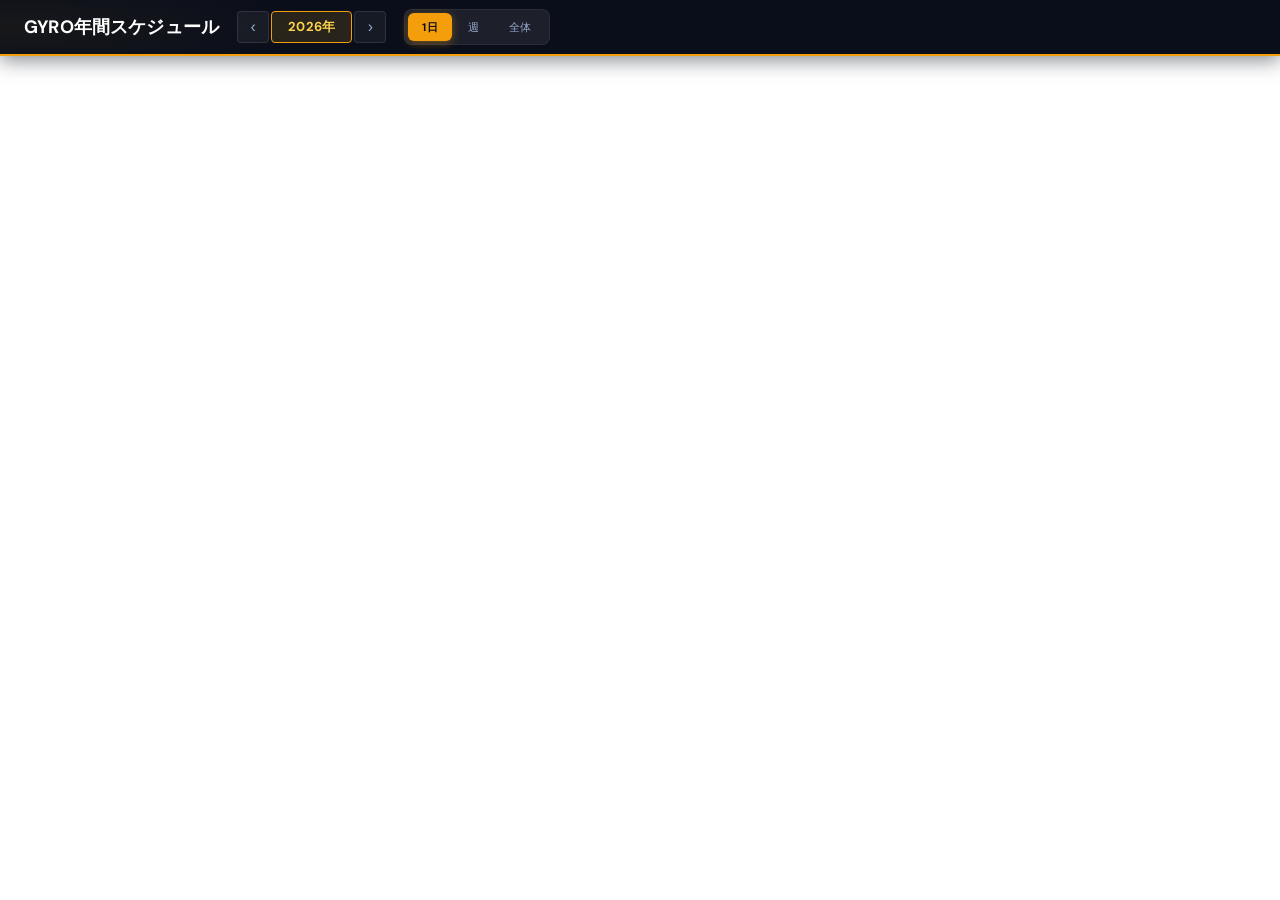
<file: index.html>
<!DOCTYPE html>
<html lang="ja">
<head>
    <meta charset="UTF-8">
    <meta name="viewport" content="width=device-width, initial-scale=1.0">
    <meta name="description" content="GYRO年間スケジュール管理 - Microsoft Outlookカレンダー連携">
    <meta name="theme-color" content="#0f1629">
    <title>GYRO 年間スケジュール</title>
    <!-- Preconnect to Google Fonts for faster font loading -->
    <link rel="preconnect" href="https://fonts.googleapis.com">
    <link rel="preconnect" href="https://fonts.gstatic.com" crossorigin>
    <link rel="stylesheet" href="css/style.css?v=20260622a">
</head>
<body>
    <!-- Skip Link for keyboard users -->
    <a href="#main-content" class="skip-link">メインコンテンツへ</a>

    <header id="app-header" role="banner">
        <div class="header-left">
            <h1>GYRO年間スケジュール</h1>
            <nav id="year-nav" aria-label="年ナビゲーション">
                <button id="prev-year-btn" class="year-btn" title="前年" aria-label="前年へ移動">&lsaquo;</button>
                <button id="today-btn" class="today-btn" title="今年へ移動" aria-label="今年へ移動">2026年</button>
                <button id="next-year-btn" class="year-btn" title="翌年" aria-label="翌年へ移動">&rsaquo;</button>
            </nav>
            <div id="timeline-mode-bar" class="timeline-mode-bar" style="display:none;" role="radiogroup" aria-label="タイムライン表示間隔">
                <button class="tl-mode-btn active" data-mode="day" role="radio" aria-checked="true">1日</button>
                <button class="tl-mode-btn" data-mode="week" role="radio" aria-checked="false">週</button>
                <button class="tl-mode-btn" data-mode="fit" role="radio" aria-checked="false">全体</button>
            </div>
            <!-- 追加ボタン削除済み -->
        </div>
        <div class="header-right">
            <button id="publish-btn" class="btn-secondary" style="display:none;" title="未サインインユーザー向けにデータを公開">公開</button>
            <button id="settings-btn" class="btn-icon" style="display:none;" title="カテゴリ設定" aria-label="カテゴリを管理">⚙</button>
            <span id="user-name" aria-live="polite"></span>
            <button id="header-sign-in-btn" class="btn-secondary btn-sign-in-sm" style="display:none;">サインイン</button>
            <button id="sign-out-btn" class="btn-secondary" style="display:none;">サインアウト</button>
        </div>
    </header>

    <div id="legend" role="complementary" aria-label="カテゴリ凡例" style="display:none;"></div>

    <div id="status-area" role="status" aria-live="polite">
        <div id="loading-spinner" style="display:none;" role="alert" aria-busy="true">
            <div class="spinner" aria-hidden="true"></div>
            <span>読み込み中...</span>
        </div>
        <div id="error-message" style="display:none;" role="alert"></div>
        <button id="sign-in-btn" class="btn-primary" style="display:none;">
            Microsoft アカウントでサインイン
        </button>
    </div>

    <main id="main-content">
        <div id="timeline-wrapper" role="tabpanel" aria-label="スケジュール表示">
            <div id="timeline-container"></div>
        </div>
    </main>

    <!-- Live region for status announcements -->
    <div id="a11y-status" class="sr-only" aria-live="polite" aria-atomic="true"></div>

    <!-- イベント編集モーダル -->
    <div id="event-modal" class="modal-overlay" role="dialog" aria-modal="true" aria-labelledby="modal-title" aria-hidden="true">
        <div class="modal-content">
            <div class="modal-accent" id="modal-accent-bar"></div>
            <div class="modal-header">
                <h2 id="modal-title">イベント追加</h2>
                <button class="modal-close" id="modal-close-btn" aria-label="モーダルを閉じる">&times;</button>
            </div>
            <div class="modal-body">
                <div id="evt-title-label" style="display:none;margin-bottom:12px;font-size:1.1em;font-weight:700;color:#1e293b;"></div>
                <div class="form-group" data-field="title">
                    <label for="evt-title">イベント名 <span aria-hidden="true">*</span><span class="sr-only">（必須）</span></label>
                    <input type="text" id="evt-title" placeholder="例: 社内勉強会" required aria-required="true" autocomplete="off">
                    <span class="form-error" role="alert" aria-live="polite"></span>
                </div>
                <div class="form-group" data-field="category">
                    <label for="evt-category">カテゴリ <span aria-hidden="true">*</span><span class="sr-only">（必須）</span></label>
                    <div class="cat-preview-row">
                        <select id="evt-category" aria-required="true">
                            <!-- JSで動的生成 -->
                        </select>
                        <span class="cat-preview-dot" id="cat-preview-dot" aria-hidden="true"></span>
                    </div>
                </div>
                <div class="form-group" data-field="start" id="single-date-group">
                    <label for="evt-date-single">日付</label>
                    <input type="date" id="evt-date-single">
                    <span class="form-error" role="alert" aria-live="polite"></span>
                </div>
                <div class="evt-toggle-row">
                    <label id="evt-multi-date-label" class="evt-toggle-label">
                        <span id="evt-multi-date-toggle" class="evt-toggle">
                            <span class="evt-toggle-dot"></span>
                        </span>
                        <span class="evt-toggle-text">複数日にまたがる</span>
                        <input type="checkbox" id="evt-multi-date" class="evt-toggle-check">
                    </label>
                </div>
                <div class="form-row" id="multi-date-group" style="display:none;">
                    <div class="form-group" data-field="start">
                        <label for="evt-start">開始日</label>
                        <input type="date" id="evt-start">
                        <span class="form-error" role="alert" aria-live="polite"></span>
                    </div>
                    <div class="form-group" data-field="end">
                        <label for="evt-end">終了日</label>
                        <input type="date" id="evt-end">
                        <span class="form-error" role="alert" aria-live="polite"></span>
                    </div>
                </div>
                <div class="form-group" data-field="sub-event" id="sub-event-group" style="display:none;">
                    <label for="evt-sub-name">サブイベント名</label>
                    <input type="text" id="evt-sub-name" placeholder="例: 申込、試験、勉強会" autocomplete="off">
                </div>
                <div class="form-group">
                    <label for="evt-notes">メモ</label>
                    <textarea id="evt-notes" rows="3" placeholder="補足情報"></textarea>
                </div>
            </div>
            <div class="modal-footer">
                <div class="modal-footer-left">
                    <button id="modal-delete-btn" class="btn-danger" style="display:none;">削除</button>
                </div>
                <div class="modal-footer-right" id="modal-footer-actions">
                    <button id="modal-cancel-btn" class="btn-cancel">キャンセル</button>
                    <button id="modal-save-next-btn" class="btn-save-next" style="display:none;">保存して続けて追加</button>
                    <button id="modal-save-btn" class="btn-save">保存</button>
                </div>
                <div id="modal-delete-confirm" class="delete-confirm" style="display:none;">
                    <span class="delete-confirm-text">このイベントを削除しますか？</span>
                    <div class="delete-confirm-actions">
                        <button id="modal-delete-no" class="btn-cancel btn-cancel-sm">やめる</button>
                        <button id="modal-delete-yes" class="btn-danger btn-danger-solid">削除する</button>
                    </div>
                </div>
            </div>
        </div>
    </div>

    <!-- 簡易イベントモーダル（朝会など） -->
    <div id="simple-event-modal" class="modal-overlay" role="dialog" aria-modal="true" aria-hidden="true">
        <div class="modal-content simple-modal-content">
            <div class="modal-accent" id="simple-modal-accent"></div>
            <div class="modal-header">
                <h2 id="simple-modal-title">朝会</h2>
                <button class="modal-close" id="simple-modal-close" aria-label="閉じる">&times;</button>
            </div>
            <div class="modal-body">
                <div class="form-group">
                    <label for="simple-evt-date">日付</label>
                    <input type="date" id="simple-evt-date" readonly>
                </div>
                <div class="form-group" data-field="simple-title">
                    <label for="simple-evt-title">タイトル</label>
                    <input type="text" id="simple-evt-title" placeholder="朝会" autocomplete="off">
                    <span class="form-error" role="alert"></span>
                </div>
                <div class="form-group">
                    <label for="simple-evt-sub-name">サブイベント名</label>
                    <input type="text" id="simple-evt-sub-name" placeholder="例: 議題A（任意）" autocomplete="off">
                </div>
                <div class="form-group">
                    <label for="simple-evt-notes">内容</label>
                    <textarea id="simple-evt-notes" rows="5" placeholder="議題・メモなど"></textarea>
                </div>
            </div>
            <div class="modal-footer">
                <div class="modal-footer-left">
                    <button id="simple-modal-delete" class="btn-danger" style="display:none;">削除</button>
                </div>
                <div class="modal-footer-right">
                    <button id="simple-modal-cancel" class="btn-cancel">キャンセル</button>
                    <button id="simple-modal-save" class="btn-save">保存</button>
                </div>
            </div>
        </div>
    </div>

    <!-- カテゴリ管理モーダル -->
    <div id="cat-manager-modal" class="modal-overlay" role="dialog" aria-modal="true" aria-labelledby="cat-manager-title" aria-hidden="true">
        <div class="modal-content cat-manager-content">
            <div class="modal-header">
                <h2 id="cat-manager-title">カテゴリ管理</h2>
                <button class="modal-close" id="cat-manager-close" aria-label="モーダルを閉じる">&times;</button>
            </div>
            <div class="modal-body cat-manager-body">
                <p class="cat-manager-desc">年度ごとにカテゴリを管理できます。変更は全ユーザーに反映されます。</p>

                <!-- 年度ナビ + 複製 -->
                <div class="cat-year-nav">
                    <button id="cat-prev-year" class="cat-year-nav-btn" type="button" aria-label="前の年">
                        <span class="cat-nav-icon cat-nav-prev"></span>
                    </button>
                    <span id="cat-year-label" class="cat-year-nav-label">2026年</span>
                    <button id="cat-next-year" class="cat-year-nav-btn" type="button" aria-label="次の年">
                        <span class="cat-nav-icon cat-nav-next"></span>
                    </button>
                    <button id="cat-duplicate-btn" class="cat-duplicate-btn" type="button">
                        <span class="cat-dup-icon"></span>他の年から複製
                    </button>
                </div>

                <!-- 複製パネル（通常は非表示） -->
                <div id="cat-duplicate-panel" class="cat-duplicate-panel" style="display:none;">
                    <div class="cat-duplicate-inner">
                        <span class="cat-duplicate-label">複製元の年度</span>
                        <select id="cat-duplicate-source" class="cat-duplicate-select"></select>
                    </div>
                    <div class="cat-duplicate-actions">
                        <button id="cat-duplicate-cancel" class="cat-duplicate-close" type="button">キャンセル</button>
                        <button id="cat-duplicate-exec" class="cat-duplicate-exec" type="button">複製する</button>
                    </div>
                </div>

                <!-- 複製履歴（取り消し可・通常は非表示） -->
                <div id="cat-dup-history" class="cat-dup-history" style="display:none;"></div>

                <!-- カテゴリリスト（年度ごと1つ） -->
                <div id="cat-list" class="cat-manager-list"></div>
                <button id="cat-add-btn" class="btn-add-category" type="button">＋ カテゴリを追加</button>
            </div>
            <div class="modal-footer">
                <div class="modal-footer-right">
                    <button id="cat-manager-cancel" class="btn-cancel" type="button">キャンセル</button>
                    <button id="cat-manager-save" class="btn-save" type="button">保存</button>
                </div>
            </div>
        </div>
    </div>

    <!-- カラーピッカーポップオーバー -->
    <div id="color-picker-popover" class="color-picker-popover" aria-hidden="true">
        <!-- JSで動的生成 -->
    </div>

    <!-- イベントプレビューポップオーバー -->
    <div id="event-popover" class="gs-popover" role="tooltip" aria-hidden="true">
        <div class="gs-popover-accent"></div>
        <div class="gs-popover-body">
            <div class="gs-popover-title"></div>
            <div class="gs-popover-sub"></div>
            <div class="gs-popover-meta">
                <span class="gs-popover-badge"></span>
                <span class="gs-popover-dates"></span>
            </div>
            <div class="gs-popover-notes"></div>
        </div>
    </div>

    <script type="text/javascript"
        src="https://alcdn.msauth.net/browser/2.35.0/js/msal-browser.min.js"
        integrity="sha384-PARf28kmic36Ve+O3DnUerRXFtOQ7ZDqRDGpLcbljly5/N39T2OV3kt3QsWOKeAX"
        crossorigin="anonymous"></script>
    <script src="js/utils.js?v=20260402a" defer></script>
    <script src="js/config.js?v=20260402a" defer></script>
    <script src="js/holidays.js?v=20260612a" defer></script>
    <script src="js/auth.js?v=20260402a" defer></script>
    <script src="js/graph.js?v=20260629c" defer></script>
    <script src="js/timeline.js?v=20260612c" defer></script>
    <script src="js/category-manager.js?v=20260629b" defer></script>
    <script src="js/app.js?v=20260629c" defer></script>
</body>
</html>
</file>
<file: css/style.css>
/* ====================================================================
   GYRO Schedule — "Refined Japanese Productivity" Design System
   Typography: DM Sans (display) + Noto Sans JP (body/Japanese)
   Palette: Deep navy + warm amber accent + clean neutrals
   ==================================================================== */

@import url('https://fonts.googleapis.com/css2?family=DM+Sans:ital,opsz,wght@0,9..40,300;0,9..40,500;0,9..40,700&family=Noto+Sans+JP:wght@300;400;500;600;700&display=swap');

/* ====== Design Tokens ====== */
:root {
    --color-navy-950: #0a0e1a;
    --color-navy-900: #0f1629;
    --color-navy-800: #1a2240;
    --color-navy-700: #263057;
    --color-navy-600: #334170;
    --color-navy-500: #475985;
    --color-navy-400: #6b7fad;
    --color-navy-300: #94a5c8;
    --color-navy-200: #bec9df;
    --color-navy-100: #e2e7f0;
    --color-navy-50: #f0f2f7;

    --color-amber-600: #d97706;
    --color-amber-500: #f59e0b;
    --color-amber-400: #fbbf24;
    --color-amber-300: #fcd34d;
    --color-amber-200: #fde68a;
    --color-amber-100: #fef3c7;
    --color-amber-50: #fffbeb;

    --color-surface: #ffffff;
    --color-surface-raised: #f8f9fc;
    --color-surface-sunken: #f0f2f7;
    --color-border: #e2e7f0;
    --color-border-strong: #bec9df;
    --color-text-primary: #0f1629;
    --color-text-secondary: #475985;
    --color-text-tertiary: #6b7fad;
    --color-text-inverse: #ffffff;
    --color-success: #059669;
    --color-danger: #dc2626;
    --color-danger-light: #fef2f2;

    --font-display: 'DM Sans', sans-serif;
    --font-body: 'Noto Sans JP', 'DM Sans', sans-serif;

    --radius-sm: 4px;
    --radius-md: 8px;
    --radius-lg: 12px;
    --radius-xl: 16px;

    --shadow-sm: 0 1px 2px rgba(10,14,26,0.05);
    --shadow-md: 0 4px 12px rgba(10,14,26,0.08);
    --shadow-lg: 0 8px 24px rgba(10,14,26,0.12);
    --shadow-xl: 0 20px 60px rgba(10,14,26,0.18);

    --ease-out: cubic-bezier(0.16,1,0.3,1);
    --ease-spring: cubic-bezier(0.34,1.56,0.64,1);
    --duration-fast: 150ms;
    --duration-normal: 250ms;
    --duration-slow: 400ms;

    /* Event Bar Tokens */
    --bar-radius: 6px;
    --bar-shadow: 0 1px 3px rgba(10,14,26,0.08);
    --bar-shadow-hover: 0 2px 8px rgba(10,14,26,0.12);
    --bar-accent-width: 4px;

    /* Z-Index Scale (UX-002: systematic scale, avoid arbitrary values)
       ──────────────────────────────────────────────────────────
       Layer 0 : Calendar cells       — auto (no z-index)
       Layer 1 : Bar cell stacking    — isolation:isolate
       Layer 5 : Resize handles       — (inside bar-cell scope)
       Layer 6 : Sticky left base     — --z-tl-col
       Layer 7 : Event name column    — --z-tl-col-evt
       Layer 8 : Category column      — --z-tl-col-cat
       Layer 10: Sub-header (top)     — --z-tl-header-sub
       Layer 12: Month header (top)   — --z-tl-header-month
       Layer 20: Corner cells (top+L) — --z-tl-corner
       Layer 50: Popover              — --z-tl-popover
       Layer 100: Modal               — --z-tl-modal
       ────────────────────────────────────────────────────────── */
    --z-tl-col: 6;
    --z-tl-col-evt: 7;
    --z-tl-col-cat: 8;
    --z-tl-header-sub: 10;
    --z-tl-header-month: 12;
    --z-tl-corner: 20;
    --z-tl-popover: 50;
    --z-tl-modal: 100;

    /* Timeline Header Heights */
    --tl-month-header-h: 32px;  /* padding:8px×2 + font:12px + border-bottom:2px + 2px */

    /* Border Tokens */
    --border-row: 1px solid var(--color-border);
    --border-col-separator: 1px solid var(--color-border-strong);
    --border-cat-separator: 1px solid var(--color-navy-200);
}

/* ====== Reset & Base ====== */
*,*::before,*::after { box-sizing:border-box; margin:0; padding:0; }

html,body {
    height:100%;
    overflow:hidden;
    font-family:var(--font-body);
    font-size:13px;
    color:var(--color-text-primary);
    background:var(--color-surface-sunken);
    -webkit-font-smoothing:antialiased;
    -moz-osx-font-smoothing:grayscale;
}

body { display:flex; flex-direction:column; }

#main-content { flex:1; display:flex; flex-direction:column; overflow:hidden; min-height:0; }

::selection { background:var(--color-amber-200); color:var(--color-navy-950); }

/* ====== Skip Link (a11y) ====== */
.skip-link {
    position:absolute; top:-100%; left:16px; z-index:9999;
    padding:8px 16px;
    background:var(--color-navy-900); color:var(--color-amber-300);
    font-family:var(--font-display); font-weight:500; font-size:13px;
    text-decoration:none; border-radius:0 0 var(--radius-md) var(--radius-md);
    transition:top var(--duration-fast) var(--ease-out);
}
.skip-link:focus { top:0; outline:2px solid var(--color-amber-400); outline-offset:2px; }

/* ====== Header ====== */
#app-header {
    display:flex; align-items:center; justify-content:space-between;
    padding:0 24px;
    background:var(--color-navy-950);
    height:56px; flex-shrink:0;
    position:relative; z-index:30;
    box-shadow:0 4px 20px rgba(10,14,26,0.5);
    border-bottom:2px solid var(--color-amber-500);
}
#app-header::after {
    content:''; position:absolute; inset:0;
    background:
        radial-gradient(ellipse 50% 200% at 0% 50%, rgba(251,191,36,0.06) 0%, transparent 50%);
    pointer-events:none;
}

.header-left { display:flex; align-items:center; gap:18px; position:relative; z-index:1; }
.header-right { display:flex; align-items:center; gap:12px; font-size:12px; color:var(--color-navy-400); position:relative; z-index:1; }

#app-header h1 {
    font-family:var(--font-display); font-size:18px; font-weight:700;
    color:#ffffff; white-space:nowrap; letter-spacing:0.01em;
}
#year-label { color:var(--color-amber-300); font-weight:300; }

#year-nav { display:flex; align-items:center; gap:2px; }

.year-btn {
    width:32px; height:32px;
    border:1px solid rgba(255,255,255,0.1); background:rgba(255,255,255,0.05);
    border-radius:var(--radius-sm); cursor:pointer;
    font-size:16px; color:var(--color-navy-300);
    display:flex; align-items:center; justify-content:center;
    transition:all var(--duration-fast) var(--ease-out);
}
.year-btn:hover { background:rgba(251,191,36,0.15); color:var(--color-amber-300); border-color:rgba(251,191,36,0.3); }
.year-btn:active { transform:scale(0.95); }
.year-btn:focus-visible { outline:2px solid var(--color-amber-400); outline-offset:1px; }

.today-btn {
    height:32px; padding:0 16px;
    border:1px solid var(--color-amber-500); background:rgba(251,191,36,0.12);
    border-radius:var(--radius-sm); cursor:pointer;
    font-family:var(--font-display); font-size:13px; font-weight:700;
    color:var(--color-amber-300); letter-spacing:0.02em;
    transition:all var(--duration-fast) var(--ease-out);
    white-space:nowrap;
}
.today-btn:hover { background:rgba(251,191,36,0.25); color:var(--color-amber-200); }
.today-btn:active { transform:scale(0.97); }
.today-btn:focus-visible { outline:2px solid var(--color-amber-400); outline-offset:1px; }

.btn-add {
    height:32px; padding:0 16px;
    background:var(--color-amber-500); color:var(--color-navy-950);
    border:none; border-radius:var(--radius-sm); cursor:pointer;
    font-family:var(--font-display); font-size:12px; font-weight:700;
    display:flex; align-items:center; gap:4px;
    transition:all var(--duration-fast) var(--ease-out); letter-spacing:0.02em;
    box-shadow:0 2px 8px rgba(245,158,11,0.3);
}
.btn-add:hover { background:var(--color-amber-400); transform:translateY(-1px); box-shadow:0 4px 16px rgba(245,158,11,0.4); }
.btn-add:active { transform:translateY(0); }
.btn-add:focus-visible { outline:2px solid var(--color-amber-300); outline-offset:1px; }

.btn-icon {
    width:32px; height:32px;
    border:1px solid rgba(255,255,255,0.1); background:rgba(255,255,255,0.05);
    border-radius:var(--radius-sm); cursor:pointer;
    font-size:16px; color:var(--color-navy-300);
    display:flex; align-items:center; justify-content:center;
    transition:all var(--duration-fast) var(--ease-out);
}
.btn-icon:hover { background:rgba(255,255,255,0.12); color:#ffffff; }
.btn-icon:active { transform:scale(0.95); }
.btn-icon:focus-visible { outline:2px solid var(--color-amber-400); outline-offset:1px; }

/* ====== Legend ====== */
#legend {
    display:flex; flex-wrap:wrap; gap:6px;
    padding:10px 24px;
    background:var(--color-surface); border-bottom:1px solid var(--color-border); flex-shrink:0;
}
.legend-item {
    display:flex; align-items:center; gap:5px;
    font-size:11px; font-weight:500; color:var(--color-text-secondary);
    padding:3px 10px 3px 6px; border-radius:20px;
    transition:all var(--duration-fast) var(--ease-out);
}
.legend-item:hover { color:var(--color-text-primary); background:var(--color-surface-sunken); }
.legend-color {
    display:inline-block; width:10px; height:10px; border-radius:50%; flex-shrink:0;
    box-shadow:0 0 0 2px rgba(0,0,0,0.06);
}

/* ====== Status Area ====== */
#status-area {
    display:flex; flex-direction:column; align-items:center; justify-content:center;
    padding:100px 20px; min-height:200px;
    animation:fadeIn var(--duration-slow) var(--ease-out);
}
@keyframes fadeIn { from{opacity:0;transform:translateY(12px)} to{opacity:1;transform:translateY(0)} }

#loading-spinner { display:flex; flex-direction:column; align-items:center; gap:16px; color:var(--color-text-secondary); font-size:13px; font-weight:500; }
.spinner { width:32px; height:32px; border:2px solid rgba(245,158,11,0.12); border-top-color:var(--color-amber-500); border-radius:50%; animation:spin .7s linear infinite; }
@keyframes spin { to{transform:rotate(360deg)} }

#error-message {
    color:var(--color-danger); background:var(--color-danger-light);
    border:1px solid #fecaca; border-radius:var(--radius-lg);
    padding:14px 24px; max-width:500px; text-align:center; font-size:13px; font-weight:500;
    box-shadow:0 2px 8px rgba(220,38,38,0.08);
    border-left:3px solid var(--color-danger);
}

.btn-primary {
    padding:14px 36px; background:linear-gradient(180deg, var(--color-amber-400) 0%, var(--color-amber-500) 100%);
    color:var(--color-navy-950);
    border:none; border-radius:var(--radius-lg);
    font-family:var(--font-display); font-size:14px; font-weight:700; cursor:pointer;
    transition:all var(--duration-normal) var(--ease-out); letter-spacing:0.01em;
    box-shadow:0 2px 8px rgba(245,158,11,0.25), 0 1px 2px rgba(0,0,0,0.08);
}
.btn-primary:hover {
    background:linear-gradient(180deg, var(--color-amber-300) 0%, var(--color-amber-400) 100%);
    transform:translateY(-1px);
    box-shadow:0 4px 16px rgba(245,158,11,0.35), 0 2px 4px rgba(0,0,0,0.1);
}
.btn-primary:active { transform:translateY(0); box-shadow:0 1px 4px rgba(245,158,11,0.2); }
.btn-primary:focus-visible { outline:2px solid var(--color-amber-400); outline-offset:2px; }

.btn-secondary {
    padding:6px 14px; background:transparent; color:var(--color-navy-300);
    border:1px solid var(--color-navy-600); border-radius:var(--radius-sm); font-size:12px; cursor:pointer;
    transition:all var(--duration-fast) var(--ease-out);
}
.btn-secondary:hover { background:rgba(255,255,255,0.1); color:var(--color-text-inverse); }
.btn-secondary:focus-visible { outline:2px solid var(--color-amber-400); outline-offset:1px; }
.btn-sign-in-sm {
    border-color:var(--color-amber-500); color:var(--color-amber-400); font-size:11px; padding:4px 10px;
}
.btn-sign-in-sm:hover { background:var(--color-amber-500); color:var(--color-navy-950); }

/* ====== Timeline Wrapper ====== */
#timeline-wrapper { flex:1; overflow:auto; position:relative; background:var(--color-surface); touch-action:pan-x pan-y; scroll-behavior:smooth; }
#timeline-container { min-height:100%; }

/* ====== Excel-style Table ====== */
.gs-table { border-collapse:separate; border-spacing:0; table-layout:fixed; font-size:11px; white-space:nowrap; }

/* Sticky left columns (UX-002: z-index uses token scale) */
.gs-fixed-col {
    position:sticky; background:var(--color-surface); z-index:var(--z-tl-col);
    border-bottom:var(--border-row); border-right:var(--border-col-separator);
    padding:4px 8px; vertical-align:middle;
}
.gs-col-cat {
    left:0; width:120px; min-width:120px; max-width:120px; z-index:var(--z-tl-col-cat);
    text-align:center; font-weight:600; background:var(--color-surface-sunken);
    overflow:visible;
    border-right:1px solid var(--color-border);
}
.gs-col-evt {
    left:120px; width:250px; min-width:250px; max-width:250px; z-index:var(--z-tl-col-evt);
    overflow:hidden; text-overflow:ellipsis;
    font-weight:500; color:var(--color-text-primary); font-size:11px;
    background:var(--color-surface);
    transition:background var(--duration-fast),color var(--duration-fast);
    /* 右端ドロップシャドウ: sticky 列とスクロール領域の視覚的分離 */
    box-shadow: 3px 0 6px -2px rgba(10,14,26,0.06);
}
/* td に display:flex を付けると一部ブラウザで position:sticky の描画が崩れるため、
   内部ラッパー .gs-evt-inner に flex を適用する */
.gs-evt-inner {
    display:flex; align-items:center; justify-content:space-between;
    width:100%; overflow:hidden;
}

/* イベント名ラベル */
.gs-evt-label {
    overflow:hidden; text-overflow:ellipsis; white-space:nowrap;
    flex:1; min-width:0; cursor:pointer;
    transition:color var(--duration-fast);
}
.gs-evt-label:hover { color:var(--color-amber-600); text-decoration:underline; text-decoration-color:rgba(245,158,11,0.3); text-underline-offset:2px; }

/* 行内＋ボタン */
.gs-row-add-btn {
    flex-shrink:0; width:18px; height:18px; border:none; background:transparent;
    color:var(--color-text-tertiary); font-size:13px; line-height:1;
    cursor:pointer; border-radius:var(--radius-sm);
    opacity:0; transition:opacity var(--duration-fast), background var(--duration-fast), color var(--duration-fast);
    display:flex; align-items:center; justify-content:center;
}
.gs-event-row:hover .gs-row-add-btn { opacity:0.4; }
.gs-row-add-btn:hover { opacity:1!important; background:var(--color-amber-50); color:var(--color-amber-600); border-radius:50%; }
.gs-row-add-btn-empty { opacity:0.35; }
.gs-empty-evt { cursor:pointer; }
.gs-empty-evt .gs-evt-inner { justify-content:center; }
.gs-empty-evt:hover .gs-row-add-btn-empty { opacity:0.8; }

/* カテゴリ末尾の「＋ イベントを追加」行 */
.gs-add-evt { cursor:pointer; }
.gs-add-row-btn {
    border:none; background:transparent; cursor:pointer;
    color:var(--color-text-tertiary); font-size:12px; line-height:1;
    padding:2px 6px; border-radius:var(--radius-sm); white-space:nowrap;
    opacity:0.55; transition:opacity var(--duration-fast), background var(--duration-fast), color var(--duration-fast);
}
.gs-add-evt:hover .gs-add-row-btn,
.gs-add-row-btn:hover { opacity:1; background:var(--color-amber-50); color:var(--color-amber-600); }

/* 行削除ボタン（🗑）＋ 行内インライン確認 */
.gs-row-del-btn {
    flex-shrink:0; width:18px; height:18px; border:none; background:transparent;
    color:var(--color-text-tertiary); font-size:11px; line-height:1;
    cursor:pointer; border-radius:var(--radius-sm);
    opacity:0; transition:opacity var(--duration-fast), background var(--duration-fast), color var(--duration-fast);
    display:flex; align-items:center; justify-content:center;
}
.gs-event-row:hover .gs-row-del-btn { opacity:0.4; }
.gs-row-del-btn:hover { opacity:1!important; background:var(--color-danger-light); color:var(--color-danger); border-radius:50%; }

.gs-row-del-confirm { display:flex; align-items:center; gap:6px; width:100%; white-space:nowrap; overflow:hidden; }
.gs-row-del-msg { font-size:11px; font-weight:600; color:var(--color-danger); }
.gs-row-del-no, .gs-row-del-yes {
    flex-shrink:0; border-radius:var(--radius-sm); font-size:11px; font-weight:600;
    padding:3px 8px; cursor:pointer; line-height:1.4;
}
.gs-row-del-no { background:var(--color-surface); color:var(--color-text-secondary); border:1px solid var(--color-border); }
.gs-row-del-yes { background:var(--color-danger); color:var(--color-text-inverse); border:1px solid var(--color-danger); }
.gs-row-del-yes:hover { background:#b91c1c; border-color:#b91c1c; }
.gs-row-del-yes:disabled { opacity:0.7; cursor:default; }

/* 行並べ替え ▲▼ ボタン（行ホバーで表示） */
.gs-row-move-wrap {
    display:inline-flex; flex-direction:column; gap:1px; margin-right:4px; width:18px;
    opacity:0; transition:opacity var(--duration-fast);
}
.gs-event-row:hover .gs-row-move-wrap { opacity:1; }
.gs-row-move-spacer { display:inline-block; width:22px; flex-shrink:0; }
.gs-row-move-btn {
    font-size:11px; color:var(--color-text-tertiary); background:none; border:none;
    cursor:pointer; padding:2px 3px; line-height:1; border-radius:var(--radius-sm);
    transition:color var(--duration-fast), background var(--duration-fast);
}
.gs-row-move-btn:hover:not(:disabled) { color:var(--color-amber-600); background:var(--color-amber-50); }
.gs-row-move-btn:disabled { opacity:0.2; cursor:default; }

/* イベント名のインライン改名インプット */
.gs-evt-rename-input {
    width:100%; font:inherit; padding:2px 4px;
    border:1px solid var(--color-amber-500); border-radius:var(--radius-sm);
    outline:none; background:var(--color-surface); color:var(--color-text-primary);
}

/* 改名できることの手がかり: ラベルホバーで ✎ を表示 */
.gs-evt-label[role="button"]:hover::after {
    content:"✎"; margin-left:4px; font-size:10px;
    color:var(--color-amber-600); opacity:0.8;
}

/* タッチ端末（ホバー不可）では行操作ボタンを常時うっすら表示 */
@media (hover: none) {
    .gs-row-move-wrap { opacity:0.5; }
    .gs-row-add-btn, .gs-row-del-btn { opacity:0.45; }
}

.gs-corner {
    z-index:var(--z-tl-corner); background:var(--color-surface-raised);
    font-family:var(--font-display); font-weight:600; color:var(--color-navy-400);
    text-align:center; vertical-align:middle; font-size:10px; letter-spacing:0.06em; text-transform:uppercase;
}

.gs-cat-badge {
    display:inline-block; width:88px; padding:3px 0; border-radius:10px;
    font-size:10px; font-weight:700; letter-spacing:0.03em;
    box-shadow:0 1px 3px rgba(0,0,0,0.1), inset 0 1px 0 rgba(255,255,255,0.15);
    text-shadow:0 1px 1px rgba(0,0,0,0.1);
    white-space:nowrap; text-align:center; box-sizing:border-box;
}


/* ====== Month Header ====== */
.gs-month-row th {
    position:sticky; top:0; z-index:var(--z-tl-header-month);
    background:var(--color-navy-600);
    border-bottom:2px solid var(--color-navy-500);
    border-right:1px solid var(--color-navy-500); padding:8px 0;
    font-family:var(--font-display); font-weight:600; font-size:12px;
    color:#ffffff; text-align:center; letter-spacing:0.06em;
}
.gs-month-cell { border-right:2px solid var(--color-navy-500)!important; }
.gs-month-cell.gs-month-even { background:var(--color-navy-700); }
.gs-week-cell.gs-month-even { background:var(--color-navy-50); }
.gs-current-month {
    background:var(--color-navy-500)!important;
    color:#ffffff!important;
    font-weight:700!important;
    box-shadow:inset 0 -2px 0 var(--color-navy-400);
}

/* ====== Week Header ====== */
.gs-week-row th {
    position:sticky; top:var(--tl-month-header-h); z-index:var(--z-tl-header-sub);
    background:var(--color-surface); border-bottom:1px solid var(--color-border);
    border-right:1px solid var(--color-border); padding:3px 0;
    font-family:var(--font-display); font-weight:500; font-size:10px;
    color:var(--color-text-tertiary); text-align:center;
    width:var(--col-w, 80px); min-width:var(--col-w, 80px); max-width:var(--col-w, 80px);
}
.gs-current-week { background:var(--color-amber-50)!important; color:var(--color-amber-600)!important; font-weight:700!important; box-shadow:inset 0 -2px 0 var(--color-amber-400); }

/* サブヘッダー: 日付＋曜日の2行表示 */
.gs-week-cell .gs-subhead-num { display:block; line-height:1.2; }
.gs-week-cell .gs-subhead-dow { display:block; font-size:8px; line-height:1.1; opacity:0.7; }
.gs-table[data-mode="day"] .gs-subhead-dow { font-size:7px; }
.gs-fit-mode .gs-subhead-dow { font-size:7px; }

/* Corner cells: 詳細度を上げて .gs-month-row th / .gs-week-row th の z-index を確実に上書き */
.gs-month-row th.gs-corner {
    z-index:var(--z-tl-corner);
    background:var(--color-navy-600);
    color:var(--color-navy-100);
    border-bottom:2px solid var(--color-navy-500);
}

/* ====== Data Rows ====== */
.gs-event-row { height:34px; transition:background var(--duration-fast); }
.gs-event-row:nth-child(even) .gs-col-evt { background:var(--color-surface-raised); }

/* Category separator: strong top border on first row of each category group.
   Per-row cat cells (no rowSpan) ensure border alignment across all columns.
   Non-first rows hide the cat bottom border for a merged visual effect. */
.gs-cat-first-row .gs-col-cat,
.gs-cat-first-row .gs-col-evt,
.gs-cat-first-row .gs-week-td { border-top:var(--border-cat-separator); }
.gs-event-row:not(.gs-cat-last-row) .gs-col-cat { border-bottom-color:transparent; }

/* スクロールセルを positioned にして sticky 列との z-index 比較を確実にする */
.gs-week-td {
    position:relative; z-index:0;
    border-bottom:var(--border-row); border-right:var(--border-row);
    padding:0; height:36px; width:var(--col-w, 80px); min-width:var(--col-w, 80px); max-width:var(--col-w, 80px);
}

/* ====== Fit Mode: 12ヶ月をビューポート内に収める ====== */
.gs-fit-mode { table-layout:fixed; width:100%; }
.gs-fit-mode .gs-month-cell { min-width:0!important; }
.gs-fit-mode .gs-week-cell { min-width:0; max-width:none; width:auto; }
.gs-fit-mode .gs-week-td { min-width:0; max-width:none; width:auto; overflow:hidden; }
.gs-fit-mode .gs-bar-cell { border-left-width:0; border-right-width:0; }
.gs-fit-mode .gs-week-row th { font-size:10px; padding:2px 0; }
.gs-fit-mode .gs-month-cell { font-size:12px; }

/* ====== Day Mode: narrower text ====== */
.gs-table[data-mode="day"] .gs-week-row th { font-size:12px; padding:3px 0; }
.gs-table[data-mode="day"] .gs-week-td { font-size:10px; }
.gs-table[data-mode="day"] .gs-resize-handle { width:14px; }
th.gs-month-end { border-right:2px solid var(--color-navy-400)!important; }
td.gs-month-end { border-right:2px solid var(--color-navy-300)!important; }

.gs-bar-cell {
    cursor:grab; position:relative;
    border-radius:0;
    padding:0;
    transition: filter var(--duration-fast),
                transform var(--duration-fast) var(--ease-out),
                box-shadow var(--duration-fast) var(--ease-out);
}
.gs-bar-inner {
    position:absolute;
    left:-1px; right:-1px; top:7px; bottom:7px;
    z-index:1;
    border-top:1px solid var(--bar-border);
    border-bottom:1px solid var(--bar-border);
    background:var(--bar-bg);
    box-sizing:border-box;
}
/* 開始セルは左をはみ出さない */
.gs-bar-cell[data-bar-edge="start"] .gs-bar-inner,
.gs-bar-cell[data-bar-edge="both"] .gs-bar-inner { left:0; }
/* 終了セルは右をはみ出さない */
.gs-bar-cell[data-bar-edge="end"] .gs-bar-inner,
.gs-bar-cell[data-bar-edge="both"] .gs-bar-inner { right:0; }
.gs-bar-cell[data-bar-edge="start"] .gs-bar-inner,
.gs-bar-cell[data-bar-edge="both"] .gs-bar-inner {
    border-left:var(--bar-accent-width) solid var(--bar-color);
    border-top-left-radius:var(--bar-radius);
    border-bottom-left-radius:var(--bar-radius);
}
.gs-bar-cell[data-bar-edge="end"] .gs-bar-inner,
.gs-bar-cell[data-bar-edge="both"] .gs-bar-inner {
    border-right:2px solid var(--bar-border);
    border-top-right-radius:var(--bar-radius);
    border-bottom-right-radius:var(--bar-radius);
}
/* サブイベントのバー内ラベル（開始セルからバーに沿ってはみ出して表示） */
.gs-bar-label {
    position: absolute;
    left: 4px; top: 0; bottom: 0;
    display: flex;
    align-items: center;
    width: max-content;
    max-width: 240px;
    font-size: 9px;
    font-weight: 600;
    color: var(--bar-color);
    white-space: nowrap;
    overflow: visible;
    pointer-events: none;
    z-index: 2;
    text-shadow: 0 0 2px var(--bar-bg), 0 0 2px var(--bar-bg), 0 0 3px var(--bar-bg);
}
/* バーセルホバー: バー内部のみ色を変える（セル自体は動かさない） */
.gs-bar-cell:hover .gs-bar-inner,
.gs-bar-cell.gs-bar-hover .gs-bar-inner {
    filter:brightness(0.93) saturate(1.15);
}
.gs-table[data-mode="day"] { --bar-radius:3px; }

/* ---- 空セル操作ヒント ---- */
.gs-event-row:not(.gs-marker-row) .gs-week-td:not(.gs-bar-cell) { cursor:cell; }
.gs-event-row:not(.gs-marker-row) .gs-week-td:not(.gs-bar-cell):not(.gs-saturday-col):not(.gs-sunday-col):not(.gs-holiday-col):hover {
    background:rgba(251,191,36,0.12);
}

/* ---- マーカーセル（休日・朝会） ---- */
.gs-marker-cell {
    position: relative;
    text-align: center;
    vertical-align: middle;
}
.gs-marker {
    display: inline-block;
    font-size: 10px;
    line-height: 1;
    pointer-events: none;
}
.gs-fit-mode .gs-marker { font-size: 8px; }
.gs-table[data-mode="day"] .gs-marker { font-size: 9px; }
.gs-marker-label { font-size: 11px; color: var(--color-navy-400); }
.gs-marker-excluded .gs-marker { opacity: 0.4; }
.gs-marker-cell { cursor: default; }
.gs-marker-row .gs-marker-cell:hover { background: rgba(255,255,255,0.06); }

.gs-today-col {
    background:rgba(251,191,36,0.08)!important;
    box-shadow:inset 2px 0 0 var(--color-amber-400), inset -1px 0 0 rgba(251,191,36,0.2);
}
th.gs-today-col {
    background:var(--color-amber-50)!important;
    color:var(--color-amber-600)!important; font-weight:700!important;
    box-shadow:inset 0 -2px 0 var(--color-amber-400);
}
.gs-saturday-col { background:rgba(59,130,246,0.08); }
.gs-sunday-col { background:rgba(220,38,38,0.08); }
.gs-holiday-col { background:rgba(220,38,38,0.08); }

/* 偶数月ゼブラ（background-image で土日・祝日の background-color と共存） */
td.gs-month-even { background-image:linear-gradient(rgba(15,23,42,0.03), rgba(15,23,42,0.03)); }

/* 行ホバー: 行全体をうっすらハイライト */
.gs-event-row:hover .gs-week-td,
.gs-event-row:hover .gs-fixed-col {
    background-image:linear-gradient(rgba(245,158,11,0.05), rgba(245,158,11,0.05));
}

/* 固定列（イベント名）の右端にソフトシャドウ — スクロール時の前後関係を明示 */
.gs-col-evt { box-shadow:4px 0 8px -4px rgba(15,23,42,0.18); }
th.gs-saturday-col { color:var(--color-navy-400); font-weight:600; }
th.gs-sunday-col { color:#dc6c6c; font-weight:600; }
th.gs-holiday-col { color:#dc6c6c; font-weight:600; }

/* ====== Event Popover ====== */
.gs-popover {
    position:fixed; z-index:var(--z-tl-popover);
    pointer-events:none; opacity:0;
    transform:translateY(6px) scale(0.98);
    transition: opacity var(--duration-fast) var(--ease-out),
                transform var(--duration-fast) var(--ease-out);
    max-width:320px; min-width:200px;
    background:var(--color-surface);
    border-radius:var(--radius-lg);
    box-shadow:0 8px 30px rgba(10,14,26,0.15), 0 0 0 1px rgba(10,14,26,0.04);
    display:flex; overflow:hidden;
}
.gs-popover.gs-popover-visible {
    opacity:1; transform:translateY(0) scale(1);
    pointer-events:auto;
}
.gs-popover-accent {
    width:4px; flex-shrink:0;
}
.gs-popover-body {
    padding:12px 14px;
    display:flex; flex-direction:column; gap:6px;
    min-width:0;
}
.gs-popover-title {
    font-family:var(--font-body);
    font-size:13px; font-weight:600;
    color:var(--color-text-primary);
    line-height:1.3;
    overflow:hidden; text-overflow:ellipsis;
    display:-webkit-box; -webkit-line-clamp:2; -webkit-box-orient:vertical;
}
.gs-popover-sub {
    font-size:11px; font-weight:500;
    color:var(--color-text-secondary);
    line-height:1.3; margin-top:1px;
    overflow:hidden; text-overflow:ellipsis;
    display:-webkit-box; -webkit-line-clamp:2; -webkit-box-orient:vertical;
}
.gs-popover-sub:empty { display:none; }
.gs-popover-meta {
    display:flex; align-items:center; gap:8px; flex-wrap:wrap;
}
.gs-popover-badge {
    display:inline-block;
    padding:1px 8px; border-radius:12px;
    font-size:10px; font-weight:700;
    color:var(--color-text-inverse);
    line-height:1.6;
}
.gs-popover-dates {
    font-size:11px; color:var(--color-text-secondary);
    font-variant-numeric:tabular-nums; white-space:nowrap;
}
.gs-popover-notes {
    font-size:11px; color:var(--color-text-tertiary);
    line-height:1.4;
    overflow:hidden; text-overflow:ellipsis;
    display:-webkit-box; -webkit-line-clamp:2; -webkit-box-orient:vertical;
}
.gs-popover-notes:empty { display:none; }
@media (prefers-reduced-motion:reduce) {
    .gs-popover { transition:none!important; transform:none!important; }
}

/* ====== Modal ====== */
.modal-overlay {
    display:none; position:fixed; top:0;left:0;right:0;bottom:0;
    background:rgba(10,14,26,0.55); backdrop-filter:blur(8px); -webkit-backdrop-filter:blur(8px);
    z-index:var(--z-tl-modal); align-items:center; justify-content:center;
}
.modal-overlay.active { display:flex; animation:overlayIn var(--duration-normal) var(--ease-out); }
.modal-overlay.closing { animation:overlayOut var(--duration-normal) var(--ease-out) forwards; }
@keyframes overlayIn { from{opacity:0} to{opacity:1} }
@keyframes overlayOut { from{opacity:1} to{opacity:0} }

.modal-content {
    background:var(--color-surface); border-radius:var(--radius-xl);
    box-shadow:var(--shadow-xl),0 0 0 1px rgba(255,255,255,0.1);
    width:480px; max-width:95vw; max-height:90vh; overflow-y:auto;
    animation:modalIn var(--duration-slow) var(--ease-spring);
    display:flex; flex-direction:column;
}
.simple-modal-content { width:420px; }
.simple-modal-content #simple-evt-date { background:var(--color-bg); cursor:default; }
.modal-overlay.closing .modal-content { animation:modalOut var(--duration-normal) var(--ease-out) forwards; }
@keyframes modalIn { from{opacity:0;transform:translateY(24px) scale(0.95)} to{opacity:1;transform:translateY(0) scale(1)} }
@keyframes modalOut { from{opacity:1;transform:translateY(0) scale(1)} to{opacity:0;transform:translateY(16px) scale(0.95)} }

/* Category accent bar */
.modal-accent {
    height:3px; flex-shrink:0;
    border-radius:var(--radius-xl) var(--radius-xl) 0 0;
    background:var(--color-border);
    transition:background var(--duration-normal) var(--ease-out);
}

.modal-header {
    display:flex; align-items:center; justify-content:space-between;
    padding:20px 24px; border-bottom:1px solid var(--color-border);
}
.modal-header h2 {
    font-family:var(--font-display); font-size:18px; font-weight:700;
    color:var(--color-text-primary); letter-spacing:-0.01em;
}
.modal-close {
    background:none; border:none; font-size:22px; color:var(--color-text-tertiary);
    cursor:pointer; padding:4px; line-height:1; border-radius:var(--radius-sm);
    transition:all var(--duration-fast);
    display:flex; align-items:center; justify-content:center; width:32px; height:32px;
}
.modal-close:hover { background:var(--color-surface-sunken); color:var(--color-text-primary); }
.modal-close:focus-visible { outline:2px solid var(--color-amber-400); outline-offset:2px; }

.modal-body { padding:24px; display:flex; flex-direction:column; gap:16px; }

.form-group { display:flex; flex-direction:column; gap:4px; }
.form-group label {
    font-family:var(--font-display); font-size:12px; font-weight:600;
    color:var(--color-text-secondary); letter-spacing:0.03em; text-transform:uppercase;
}
.form-group input,.form-group select,.form-group textarea {
    padding:8px 12px; border:1px solid var(--color-border); border-radius:var(--radius-md);
    font-size:14px; font-family:var(--font-body); color:var(--color-text-primary);
    outline:none; background:var(--color-surface);
    transition:border-color var(--duration-fast),box-shadow var(--duration-fast);
}
.form-group input:hover,.form-group select:hover,.form-group textarea:hover {
    border-color:var(--color-border-strong);
}
.form-group input:focus,.form-group select:focus,.form-group textarea:focus {
    border-color:var(--color-amber-500); box-shadow:0 0 0 3px rgba(245,158,11,0.12);
}
.form-group textarea { resize:vertical; min-height:60px; }

/* Category preview row: select + color dot */
.cat-preview-row { display:flex; align-items:center; gap:8px; }
.cat-preview-row select { flex:1; min-width:0; }
.cat-preview-dot {
    width:14px; height:14px; border-radius:50%; flex-shrink:0;
    background:var(--color-border);
    transition:background var(--duration-fast) var(--ease-out);
    box-shadow:0 0 0 2px rgba(0,0,0,0.06);
}

/* Inline validation error */
.form-error {
    font-size:11px; font-family:var(--font-body); color:var(--color-danger);
    min-height:0; overflow:hidden;
    transition:all var(--duration-fast);
}
.form-error:empty { display:none; }
.form-group.has-error input,
.form-group.has-error select,
.form-group.has-error textarea {
    border-color:var(--color-danger);
    box-shadow:0 0 0 3px rgba(220,38,38,0.08);
}
.form-group.has-error input:focus,
.form-group.has-error select:focus {
    border-color:var(--color-danger);
    box-shadow:0 0 0 3px rgba(220,38,38,0.15);
}

.form-row { display:flex; gap:12px; }
.form-row .form-group { flex:1; }

/* 複数日トグルスイッチ */
.evt-toggle-row { margin-bottom:14px; display:flex; align-items:center; gap:8px; }
.evt-toggle-label { display:inline-flex; align-items:center; gap:8px; cursor:pointer; user-select:none; }
.evt-toggle {
    display:inline-block; width:36px; height:20px; position:relative;
    background:var(--color-border); border-radius:10px;
    transition:background var(--duration-fast);
}
.evt-toggle.on { background:var(--color-amber-500); }
.evt-toggle-dot {
    position:absolute; top:2px; left:2px; width:16px; height:16px;
    background:var(--color-surface); border-radius:50%;
    box-shadow:0 1px 2px rgba(0,0,0,0.2);
    transition:transform var(--duration-fast);
}
.evt-toggle.on .evt-toggle-dot { transform:translateX(16px); }
.evt-toggle-text { font-size:0.85em; color:var(--color-text-secondary); }
.evt-toggle-check { display:none; }

.modal-footer {
    display:flex; justify-content:space-between; align-items:center;
    padding:16px 24px;
    border-top:1px solid var(--color-border); gap:8px;
}
.modal-footer-left { display:flex; }
.modal-footer-right { display:flex; gap:8px; }

/* Inline delete confirmation */
.delete-confirm {
    display:flex; align-items:center; gap:12px;
    width:100%; justify-content:space-between;
    animation:deleteConfirmIn var(--duration-fast) var(--ease-out);
}
@keyframes deleteConfirmIn { from{opacity:0;transform:translateY(4px)} to{opacity:1;transform:translateY(0)} }
.delete-confirm-text {
    font-size:13px; font-family:var(--font-body); color:var(--color-danger);
    font-weight:500; white-space:nowrap;
}
.delete-confirm-actions { display:flex; gap:8px; }

.btn-danger {
    padding:8px 16px; background:var(--color-surface); color:var(--color-danger);
    border:1px solid #fca5a5; border-radius:var(--radius-md);
    font-size:13px; font-weight:500; cursor:pointer; transition:all var(--duration-fast);
}
.btn-danger:hover { background:var(--color-danger-light); }
.btn-danger:focus-visible { outline:2px solid var(--color-danger); outline-offset:2px; }

.btn-danger-solid {
    background:var(--color-danger); color:var(--color-text-inverse);
    border:1px solid var(--color-danger);
}
.btn-danger-solid:hover { background:#b91c1c; border-color:#b91c1c; }

.btn-cancel {
    padding:8px 16px; background:var(--color-surface); color:var(--color-text-secondary);
    border:1px solid var(--color-border); border-radius:var(--radius-md);
    font-size:13px; font-weight:500; cursor:pointer; transition:all var(--duration-fast);
}
.btn-cancel:hover { background:var(--color-surface-raised); }
.btn-cancel:focus-visible { outline:2px solid var(--color-amber-400); outline-offset:2px; }
.btn-cancel-sm { padding:6px 12px; font-size:12px; }

.btn-save {
    padding:8px 20px; background:linear-gradient(180deg, var(--color-amber-400) 0%, var(--color-amber-500) 100%);
    color:var(--color-navy-950);
    border:none; border-radius:var(--radius-md);
    font-family:var(--font-display); font-size:13px; font-weight:700; cursor:pointer;
    transition:all var(--duration-fast) var(--ease-out);
    box-shadow:0 1px 2px rgba(245,158,11,0.15);
}
.btn-save:hover { background:linear-gradient(180deg, var(--color-amber-300) 0%, var(--color-amber-400) 100%); transform:translateY(-1px); box-shadow:0 4px 12px rgba(245,158,11,0.3); }
.btn-save:active { transform:translateY(0); box-shadow:0 1px 2px rgba(245,158,11,0.15); }
.btn-save:disabled { background:var(--color-border); color:var(--color-text-tertiary); cursor:not-allowed; transform:none; box-shadow:none; }
.btn-save:focus-visible { outline:2px solid var(--color-amber-300); outline-offset:2px; }

.btn-save-next {
    padding:8px 16px; background:transparent; color:var(--color-amber-400);
    border:1.5px solid var(--color-amber-500); border-radius:var(--radius-md);
    font-family:var(--font-display); font-size:13px; font-weight:700; cursor:pointer;
    transition:all var(--duration-fast) var(--ease-out);
}
.btn-save-next:hover { background:rgba(245,158,11,0.1); transform:translateY(-1px); }
.btn-save-next:active { transform:translateY(0); }
.btn-save-next:disabled { border-color:var(--color-border); color:var(--color-text-tertiary); cursor:not-allowed; transform:none; }
.btn-save-next:focus-visible { outline:2px solid var(--color-amber-300); outline-offset:2px; }

@media (prefers-reduced-motion:reduce) {
    .modal-content, .modal-overlay.active, .modal-overlay.closing,
    .modal-overlay.closing .modal-content { animation:none!important; }
    .modal-accent, .cat-preview-dot { transition:none!important; }
    .delete-confirm { animation:none!important; }
}

/* ====== Scrollbar ====== */
#timeline-wrapper::-webkit-scrollbar { height:6px; width:6px; }
#timeline-wrapper::-webkit-scrollbar-track { background:transparent; }
#timeline-wrapper::-webkit-scrollbar-thumb {
    background:var(--color-navy-200); border-radius:99px;
    border:1px solid transparent; background-clip:content-box;
    transition:background var(--duration-fast);
}
#timeline-wrapper::-webkit-scrollbar-thumb:hover { background:var(--color-navy-400); border:1px solid transparent; background-clip:content-box; }
#timeline-wrapper::-webkit-scrollbar-corner { background:transparent; }
#timeline-wrapper { scrollbar-width:thin; scrollbar-color:var(--color-navy-200) transparent; }

/* ====== Drag Operations ====== */
.gs-dragging { user-select:none!important; -webkit-user-select:none!important; }
.gs-dragging .gs-table,.gs-dragging .gs-table td,.gs-dragging .gs-table .gs-resize-handle { cursor:grabbing!important; }
.gs-dragging .gs-week-td { will-change:background-color,opacity; }

.gs-drag-select { background:rgba(245,158,11,0.15)!important; box-shadow:inset 0 0 0 1.5px rgba(245,158,11,0.5); }
.gs-drag-ghost { background:rgba(245,158,11,0.1)!important; box-shadow:inset 0 0 0 1.5px rgba(245,158,11,0.35); }
.gs-drag-original { opacity:0.25!important; }

.gs-resize-handle { position:absolute; top:0; width:18px; height:100%; cursor:col-resize; z-index:5; }
.gs-resize-handle-left { left:-8px; }
.gs-resize-handle-right { right:-8px; }
.gs-resize-handle::after {
    content:""; position:absolute; top:50%; transform:translateY(-50%);
    width:2px; height:12px; border-radius:2px; background:rgba(0,0,0,0.08);
    transition:background var(--duration-fast), height var(--duration-fast);
}
.gs-resize-handle-left::after { left:7px; }
.gs-resize-handle-right::after { right:7px; }
.gs-resize-handle:hover::after,.gs-dragging .gs-resize-handle::after { background:var(--color-amber-500); height:16px; }

.gs-saving { opacity:0.4; pointer-events:none; filter:grayscale(0.3); }

/* ====== Timeline Mode Bar ====== */
.timeline-mode-bar {
    display:flex; align-items:center; gap:2px;
    padding:3px; background:rgba(255,255,255,0.08); border-radius:var(--radius-md);
    border:1px solid rgba(255,255,255,0.06); flex-shrink:0;
}
.tl-mode-btn {
    padding:0 14px; height:28px; background:transparent; color:var(--color-navy-300);
    border:none; font-family:var(--font-display); font-size:11px; font-weight:500;
    cursor:pointer; transition:all var(--duration-fast) var(--ease-out);
    white-space:nowrap; display:flex; align-items:center; letter-spacing:0.02em;
    border-radius:calc(var(--radius-md) - 2px);
}
.tl-mode-btn:first-child { border-radius:calc(var(--radius-md) - 2px); }
.tl-mode-btn:last-child { border-radius:calc(var(--radius-md) - 2px); }
.tl-mode-btn:hover { background:rgba(255,255,255,0.12); color:#ffffff; }
.tl-mode-btn.active {
    background:var(--color-amber-500); color:var(--color-navy-950); font-weight:700;
    box-shadow:0 2px 8px rgba(245,158,11,0.4);
}
.tl-mode-btn:focus-visible { outline:2px solid var(--color-amber-300); outline-offset:1px; z-index:1; position:relative; }


/* ====== Screen Reader Only (a11y) ====== */
.sr-only { position:absolute; width:1px; height:1px; padding:0; margin:-1px; overflow:hidden; clip:rect(0,0,0,0); white-space:nowrap; border:0; }

/* ====== Focus Visible ====== */
:focus:not(:focus-visible) { outline:none; }
:focus-visible { outline:2px solid var(--color-amber-400); outline-offset:2px; }

/* ====== Category Manager Modal ====== */
.cat-manager-content { max-width:540px; }
.cat-manager-body { max-height:60vh; overflow-y:auto; padding-bottom:12px; }
.cat-manager-desc {
    font-size:13px; color:var(--color-navy-400); margin:0 0 16px;
    line-height:1.6; letter-spacing:0.01em;
}

/* ---- Category List ---- */
.cat-manager-list { display:flex; flex-direction:column; gap:6px; }
.cat-manager-row {
    display:flex; align-items:center; gap:12px;
    padding:10px 14px;
    border:1px solid var(--color-border);
    border-radius:var(--radius-lg);
    background:var(--color-surface);
    cursor:grab;
    transition:border-color var(--duration-fast) var(--ease-out),
               box-shadow var(--duration-fast) var(--ease-out),
               transform var(--duration-fast) var(--ease-out);
}
.cat-manager-row:hover {
    border-color:var(--color-navy-200);
    box-shadow:0 2px 8px rgba(15,22,41,0.06);
    transform:translateY(-1px);
}
.cat-manager-row.has-error {
    border-color:#ef4444;
    background:rgba(239,68,68,0.02);
}
.cat-manager-row .form-error {
    display:block; font-size:11px; color:#ef4444;
    margin-top:2px; min-height:0;
}
.cat-manager-color-btn {
    width:30px; height:30px; border-radius:50%;
    border:2.5px solid rgba(255,255,255,0.9);
    box-shadow:0 0 0 1px rgba(0,0,0,0.08), 0 1px 3px rgba(0,0,0,0.1);
    cursor:pointer; flex-shrink:0;
    transition:transform var(--duration-fast) var(--ease-out), box-shadow var(--duration-fast) var(--ease-out);
}
.cat-manager-color-btn:hover,
.cat-manager-color-btn:focus-visible {
    transform:scale(1.15);
    box-shadow:0 0 0 1px rgba(0,0,0,0.12), 0 2px 8px rgba(0,0,0,0.15);
}
.cat-manager-color-btn:focus-visible {
    outline:2px solid var(--color-amber-400);
    outline-offset:2px;
}
.cat-manager-name {
    flex:1; border:none; background:transparent;
    font-size:14px; color:var(--color-text-primary);
    font-family:inherit; font-weight:500;
    outline:none; padding:6px 4px;
    border-bottom:1.5px solid transparent;
    border-radius:0;
    transition:border-color var(--duration-fast);
}
.cat-manager-name:focus {
    border-bottom-color:var(--color-amber-400);
}
.cat-manager-name::placeholder { color:var(--color-navy-300); font-weight:400; }
.cat-manager-remove {
    width:30px; height:30px; border-radius:var(--radius-sm);
    border:none; background:transparent;
    color:var(--color-navy-300); cursor:pointer;
    font-size:15px;
    display:flex; align-items:center; justify-content:center;
    flex-shrink:0;
    transition:all var(--duration-fast) var(--ease-out);
}
.cat-manager-remove:hover {
    background:#fef2f2; color:#ef4444;
    border-radius:var(--radius-sm);
}
.cat-manager-remove:focus-visible {
    outline:2px solid var(--color-amber-400);
    outline-offset:1px;
}

/* ---- Add Category Button ---- */
.btn-add-category {
    margin-top:8px; padding:12px 16px;
    background:transparent;
    border:1.5px dashed var(--color-border);
    border-radius:var(--radius-lg);
    color:var(--color-navy-400);
    cursor:pointer; font-size:13px; font-weight:500;
    font-family:inherit;
    width:100%; text-align:center;
    transition:all var(--duration-fast) var(--ease-out);
    letter-spacing:0.02em;
}
.btn-add-category:hover {
    border-color:var(--color-amber-400);
    color:var(--color-amber-600);
    background:var(--color-amber-50);
    border-style:solid;
}
.btn-add-category:focus-visible {
    outline:2px solid var(--color-amber-400);
    outline-offset:2px;
}

/* ---- Category Year Nav ---- */
.cat-year-nav {
    display:flex; align-items:center; gap:10px;
    margin-bottom:16px; padding:10px 14px;
    background:linear-gradient(135deg, var(--color-navy-50) 0%, rgba(226,231,240,0.5) 100%);
    border-radius:var(--radius-lg);
    border:1px solid var(--color-border);
}
.cat-year-nav-btn {
    width:34px; height:34px; border-radius:50%;
    border:1px solid var(--color-border);
    background:var(--color-surface);
    color:var(--color-navy-500); cursor:pointer;
    display:flex; align-items:center; justify-content:center;
    flex-shrink:0;
    transition:all var(--duration-fast) var(--ease-out);
    box-shadow:0 1px 2px rgba(15,22,41,0.04);
}
.cat-year-nav-btn:hover {
    background:var(--color-surface);
    border-color:var(--color-amber-400);
    color:var(--color-amber-600);
    box-shadow:0 2px 6px rgba(245,158,11,0.15);
}
.cat-year-nav-btn:active { transform:scale(0.95); }
.cat-year-nav-btn:focus-visible { outline:2px solid var(--color-amber-400); outline-offset:2px; }

/* CSS Arrows — no emojis */
.cat-nav-icon {
    display:block; width:8px; height:8px;
    border-top:2px solid currentColor;
    border-right:2px solid currentColor;
}
.cat-nav-prev { transform:rotate(-135deg); margin-left:2px; }
.cat-nav-next { transform:rotate(45deg); margin-right:2px; }

.cat-year-nav-label {
    font-size:16px; font-weight:700; color:var(--color-navy-800);
    min-width:70px; text-align:center;
    font-family:var(--font-display);
    letter-spacing:0.02em;
}

/* Duplicate button — refined secondary action */
.cat-duplicate-btn {
    margin-left:auto;
    font-size:12px; color:var(--color-navy-500); font-weight:500;
    border:1px solid var(--color-border); border-radius:var(--radius-md);
    padding:6px 12px; background:var(--color-surface);
    cursor:pointer; font-family:inherit; white-space:nowrap;
    display:inline-flex; align-items:center; gap:6px;
    transition:all var(--duration-fast) var(--ease-out);
    box-shadow:0 1px 2px rgba(15,22,41,0.04);
}
.cat-duplicate-btn:hover {
    border-color:var(--color-amber-400);
    color:var(--color-amber-600);
    background:var(--color-amber-50);
    box-shadow:0 2px 6px rgba(245,158,11,0.12);
}
.cat-duplicate-btn:active { transform:scale(0.97); }
.cat-duplicate-btn:focus-visible { outline:2px solid var(--color-amber-400); outline-offset:2px; }

/* CSS copy icon — replaces 📋 emoji */
.cat-dup-icon {
    display:inline-block; width:13px; height:14px;
    position:relative;
}
.cat-dup-icon::before,
.cat-dup-icon::after {
    content:''; position:absolute;
    width:9px; height:11px;
    border:1.5px solid currentColor;
    border-radius:2px;
}
.cat-dup-icon::before { top:0; left:0; }
.cat-dup-icon::after { bottom:0; right:0; background:var(--color-surface); }

/* ---- Duplicate Panel ---- */
.cat-duplicate-panel {
    display:flex; flex-direction:column; gap:10px;
    margin-bottom:14px; padding:14px 16px;
    background:linear-gradient(135deg, var(--color-amber-50) 0%, rgba(254,243,199,0.4) 100%);
    border:1px solid var(--color-amber-200);
    border-radius:var(--radius-lg);
    border-left:3px solid var(--color-amber-400);
    animation:catDupSlide 250ms var(--ease-spring);
}
@keyframes catDupSlide {
    from { opacity:0; transform:translateY(-8px); }
    to   { opacity:1; transform:translateY(0); }
}
.cat-duplicate-inner {
    display:flex; align-items:center; gap:10px;
}
.cat-duplicate-label {
    font-size:13px; color:var(--color-navy-600); white-space:nowrap;
    font-weight:600; letter-spacing:0.01em;
}
.cat-duplicate-select {
    flex:1; font-size:13px; padding:7px 10px;
    border:1px solid var(--color-amber-200); border-radius:var(--radius-md);
    background:var(--color-surface); color:var(--color-text-primary);
    font-family:inherit; cursor:pointer;
    transition:border-color var(--duration-fast);
}
.cat-duplicate-select:focus {
    border-color:var(--color-amber-400);
    outline:none;
    box-shadow:0 0 0 3px rgba(245,158,11,0.12);
}
.cat-duplicate-actions {
    display:flex; justify-content:flex-end; gap:8px;
}
.cat-duplicate-exec {
    font-size:12px; padding:7px 16px;
    background:var(--color-amber-500); color:#fff;
    border:none; border-radius:var(--radius-md);
    cursor:pointer; font-family:inherit; font-weight:600; white-space:nowrap;
    transition:all var(--duration-fast) var(--ease-out);
    box-shadow:0 1px 3px rgba(245,158,11,0.3);
    letter-spacing:0.02em;
}
.cat-duplicate-exec:hover {
    background:var(--color-amber-600);
    box-shadow:0 2px 8px rgba(245,158,11,0.35);
    transform:translateY(-1px);
}
.cat-duplicate-exec:active { transform:translateY(0); }
.cat-duplicate-exec:disabled { opacity:0.5; cursor:not-allowed; transform:none; box-shadow:none; }

/* 複製履歴（後からでも取り消し） */
.cat-dup-history { margin:4px 0 12px; padding:8px 10px; background:var(--color-surface-sunken, rgba(15,23,42,0.03)); border-radius:var(--radius-md); }
.cat-dup-history-head { font-size:11px; font-weight:700; color:var(--color-text-tertiary); margin-bottom:6px; letter-spacing:0.02em; }
.cat-dup-history-item { display:flex; align-items:center; justify-content:space-between; gap:8px; padding:4px 0; }
.cat-dup-history-item + .cat-dup-history-item { border-top:1px solid var(--color-border); }
.cat-dup-history-label { font-size:12px; color:var(--color-text-secondary); }
.cat-dup-undo-btn {
    flex-shrink:0; font-size:11px; font-weight:600; padding:4px 10px; cursor:pointer;
    background:var(--color-surface); color:var(--color-danger);
    border:1px solid #fca5a5; border-radius:var(--radius-md);
    transition:background var(--duration-fast);
}
.cat-dup-undo-btn:hover { background:var(--color-danger-light); }
.cat-dup-undo-btn:disabled { opacity:0.6; cursor:default; }
.cat-duplicate-close {
    font-size:12px; padding:7px 14px;
    border:1px solid var(--color-amber-200); border-radius:var(--radius-md);
    background:transparent; color:var(--color-navy-500);
    cursor:pointer; font-family:inherit; font-weight:500;
    transition:all var(--duration-fast) var(--ease-out);
}
.cat-duplicate-close:hover {
    background:rgba(255,255,255,0.6);
    border-color:var(--color-navy-300);
    color:var(--color-navy-700);
}

/* ---- Empty Hint ---- */
.cat-empty-hint {
    text-align:center; padding:36px 20px;
    color:var(--color-navy-400); font-size:13px;
    line-height:1.6;
}
.cat-empty-hint::before {
    content:''; display:block;
    width:48px; height:48px; margin:0 auto 12px;
    border:2px dashed var(--color-navy-200);
    border-radius:50%;
    background:var(--color-navy-50);
    background-image:
        linear-gradient(var(--color-navy-200), var(--color-navy-200)),
        linear-gradient(var(--color-navy-200), var(--color-navy-200));
    background-size:2px 16px, 16px 2px;
    background-position:center;
    background-repeat:no-repeat;
}

/* ---- Legend manage button ---- */
.legend-manage-btn {
    margin-left:auto;
    font-size:11px; font-weight:500;
    color:var(--color-navy-400);
    border:1px solid var(--color-border);
    border-radius:var(--radius-md);
    padding:5px 12px;
    background:var(--color-surface);
    cursor:pointer;
    font-family:inherit;
    flex-shrink:0;
    letter-spacing:0.02em;
    box-shadow:0 1px 2px rgba(15,22,41,0.04);
    transition:all var(--duration-fast) var(--ease-out);
}
.legend-manage-btn:hover {
    color:var(--color-amber-600);
    border-color:var(--color-amber-400);
    background:var(--color-amber-50);
    box-shadow:0 2px 6px rgba(245,158,11,0.1);
}
.legend-manage-btn:active { transform:scale(0.97); }
.legend-manage-btn:focus-visible {
    outline:2px solid var(--color-amber-400);
    outline-offset:2px;
}

/* ---- Color Picker Popover ---- */
.color-picker-popover {
    position:fixed; z-index:2100;
    background:var(--color-surface);
    border:1px solid var(--color-border);
    border-radius:var(--radius-lg);
    padding:12px;
    box-shadow:0 8px 30px rgba(15,22,41,0.12), 0 2px 8px rgba(15,22,41,0.06);
    display:grid; grid-template-columns:repeat(5, 1fr); gap:8px;
}
.color-picker-popover[aria-hidden="true"] { display:none; }
.color-swatch {
    width:30px; height:30px; border-radius:50%;
    border:2.5px solid rgba(255,255,255,0.9);
    box-shadow:0 0 0 1px rgba(0,0,0,0.06);
    cursor:pointer;
    transition:transform var(--duration-fast) var(--ease-out), box-shadow var(--duration-fast) var(--ease-out);
}
.color-swatch:hover {
    transform:scale(1.2);
    box-shadow:0 0 0 1px rgba(0,0,0,0.1), 0 3px 8px rgba(0,0,0,0.15);
}
.color-swatch:focus-visible {
    outline:2px solid var(--color-amber-400);
    outline-offset:2px;
}
.color-swatch.selected {
    border-color:var(--color-navy-900, #0f172a);
    box-shadow:0 0 0 2px white;
}

/* NOTE: thead に contain:layout を付けるとスタッキングコンテキストが生成され
   内部の z-index が tbody のセルより下になるため使用しない */

/* ====== Reduced Motion ====== */
@media (prefers-reduced-motion: reduce) {
    *,*::before,*::after {
        animation-duration: 0.01ms !important;
        animation-iteration-count: 1 !important;
        transition-duration: 0.01ms !important;
    }
    .spinner { animation: spin 2s linear infinite; }
}

/* ====== Responsive: Tablet (≤768px) ====== */
@media (max-width:768px) {
    /* Header: allow wrapping */
    #app-header { padding:8px 16px; height:auto; flex-wrap:wrap; gap:8px; }
    #app-header h1 { font-size:15px; }
    .header-right { font-size:11px; }

    /* Touch-friendly buttons (40px) */
    .year-btn { width:40px; height:40px; }
    .today-btn { height:40px; padding:0 16px; font-size:12px; }
    .btn-add { height:40px; padding:0 16px; font-size:13px; }
    .tl-mode-btn { height:32px; padding:0 12px; font-size:11px; }

    /* Legend: scrollable strip */
    #legend { padding:8px 16px; gap:4px; overflow-x:auto; flex-wrap:nowrap; -webkit-overflow-scrolling:touch; }
    .legend-item { flex-shrink:0; }

    /* Timeline: reduce sticky column widths */
    .gs-col-cat { width:90px; min-width:90px; max-width:90px; }
    .gs-col-evt { left:90px; width:90px; min-width:90px; max-width:90px; }

    /* Modal */
    .modal-content { width:95vw; max-width:95vw; }

    /* Nav bars */
    .timeline-mode-bar { padding:6px 16px; }
}

/* ====== Responsive: Phone (≤480px) ====== */
@media (max-width:480px) {
    /* Base */
    html,body { font-size:14px; }

    /* Header: compact 2-row */
    #app-header { padding:8px 12px; height:auto; flex-wrap:wrap; gap:6px; }
    .header-left { width:100%; flex-wrap:wrap; gap:8px; justify-content:space-between; }
    .header-right { width:100%; justify-content:flex-end; gap:8px; }
    #app-header h1 { font-size:14px; }

    /* Touch-friendly controls (44px minimum) */
    .year-btn { width:44px; height:44px; font-size:18px; }
    .today-btn { height:44px; padding:0 16px; font-size:12px; }
    .btn-add { height:44px; padding:0 14px; font-size:13px; }
    .tl-mode-btn { height:38px; padding:0 10px; font-size:11px; }
    .legend-manage-btn { padding:6px 12px; font-size:12px; min-height:36px; }

    /* Legend: scrollable, no scrollbar */
    #legend { padding:6px 12px; gap:4px; overflow-x:auto; flex-wrap:nowrap; -webkit-overflow-scrolling:touch; scrollbar-width:none; }
    #legend::-webkit-scrollbar { display:none; }
    .legend-item { flex-shrink:0; font-size:10px; padding:4px 8px 4px 6px; }

    /* Timeline: hide category column, narrow event name */
    .gs-col-cat { display:none; }
    .gs-col-evt { left:0; width:120px; min-width:120px; max-width:120px; font-size:10px; }
    .gs-table { --col-w:50px; }
    .gs-week-row th { font-size:9px; }
    .gs-table[data-mode="day"] .gs-week-row th { font-size:7px; }
    .gs-cat-badge { font-size:9px; width:72px; padding:2px 0; }
    .gs-event-row { height:34px; }
    .gs-week-td { height:34px; }
    .gs-resize-handle { width:22px; }
    .gs-resize-handle-left { left:-8px; }
    .gs-resize-handle-right { right:-8px; }

    /* Modals: bottom sheet style */
    .modal-overlay { align-items:flex-end; }
    .modal-content {
        width:100vw; max-width:100vw; max-height:95vh;
        border-radius:var(--radius-xl) var(--radius-xl) 0 0;
        animation:modalSlideUp var(--duration-slow) var(--ease-spring);
    }
    .modal-overlay.closing .modal-content {
        animation:modalSlideDown var(--duration-normal) var(--ease-out) forwards;
    }
    @keyframes modalSlideUp { from{opacity:0;transform:translateY(100%)} to{opacity:1;transform:translateY(0)} }
    @keyframes modalSlideDown { from{opacity:1;transform:translateY(0)} to{opacity:0;transform:translateY(100%)} }

    .modal-header { padding:16px; }
    .modal-header h2 { font-size:16px; }
    .modal-close { width:44px; height:44px; font-size:24px; }
    .modal-body { padding:16px; gap:14px; }

    /* iOS zoom prevention: inputs ≥ 16px */
    .form-group input,.form-group select,.form-group textarea {
        font-size:16px; padding:10px 12px; min-height:44px;
    }
    .form-group label { font-size:12px; }
    .form-row { flex-direction:column; gap:14px; }

    .modal-footer { padding:12px 16px; flex-wrap:wrap; }
    .btn-save { height:44px; padding:0 20px; font-size:14px; }
    .btn-save-next { height:44px; padding:0 14px; font-size:13px; }
    .btn-cancel { height:44px; padding:0 16px; font-size:14px; }
    .btn-danger { height:44px; padding:0 16px; font-size:13px; }
    .btn-danger-solid { height:44px; }
    .delete-confirm { flex-direction:column; gap:8px; align-items:stretch; }
    .delete-confirm-actions { justify-content:flex-end; }

    /* Category manager modal */
    .cat-manager-content { max-width:100vw; }
    .cat-manager-row {
        padding:12px; gap:10px;
        border-radius:var(--radius-md);
    }
    .cat-manager-row:hover { transform:none; box-shadow:none; }
    .cat-manager-color-btn { width:36px; height:36px; }
    .cat-manager-name { font-size:16px; padding:8px 0; }
    .cat-manager-remove { width:40px; height:40px; font-size:18px; }
    .btn-add-category { padding:14px 16px; min-height:44px; font-size:14px; border-radius:var(--radius-md); }
    .color-picker-popover { padding:12px; gap:8px; }
    .color-swatch { width:36px; height:36px; }

    /* Year nav: stacked layout for mobile */
    .cat-year-nav {
        flex-wrap:wrap; gap:8px; padding:10px 12px;
        border-radius:var(--radius-md);
    }
    .cat-year-nav-btn { width:40px; height:40px; }
    .cat-nav-icon { width:9px; height:9px; border-width:2.5px; }
    .cat-year-nav-label { font-size:15px; }
    .cat-duplicate-btn {
        font-size:12px; padding:8px 12px;
        width:100%; text-align:center; justify-content:center;
        margin-left:0; min-height:40px;
        border-radius:var(--radius-md);
    }

    /* Duplicate panel: vertical on mobile */
    .cat-duplicate-panel {
        padding:12px; gap:10px;
        border-radius:var(--radius-md);
    }
    .cat-duplicate-inner { flex-wrap:wrap; gap:8px; }
    .cat-duplicate-select { min-width:0; font-size:16px; min-height:40px; padding:8px 10px; }
    .cat-duplicate-actions { width:100%; }
    .cat-duplicate-exec { min-height:40px; flex:1; font-size:13px; }
    .cat-duplicate-close { min-height:40px; font-size:13px; }

    /* Popover */
    .gs-popover { max-width:calc(100vw - 24px); min-width:240px; }

    /* Nav bars */
    .timeline-mode-bar { padding:6px 12px; gap:0; }

    /* Status area */
    #status-area { padding:60px 16px; }
    .btn-primary { padding:14px 28px; font-size:15px; min-height:48px; }
    .btn-secondary { padding:8px 14px; min-height:36px; }

    /* Timeline scrollbar hidden (touch scroll) */
    #timeline-wrapper::-webkit-scrollbar { display:none; }
    #timeline-wrapper { scrollbar-width:none; -webkit-overflow-scrolling:touch; }
}

/* ====== Sign-in Toast ====== */
.gs-toast {
    position: fixed;
    bottom: 24px;
    left: 50%;
    transform: translateX(-50%);
    display: flex;
    align-items: center;
    gap: 12px;
    background: var(--color-navy-900);
    color: var(--color-text-inverse);
    padding: 12px 16px;
    border-radius: var(--radius-lg);
    box-shadow: 0 8px 24px rgba(0,0,0,0.25);
    font-family: var(--font-body);
    font-size: 14px;
    z-index: 9999;
    animation: gs-toast-in 0.3s ease-out;
    white-space: nowrap;
}
@keyframes gs-toast-in {
    from { opacity: 0; transform: translateX(-50%) translateY(16px); }
    to   { opacity: 1; transform: translateX(-50%) translateY(0); }
}
.gs-toast-warn {
    background: var(--color-amber-600, #d97706);
    color: #fff;
    white-space: normal;
    max-width: calc(100vw - 32px);
}
.gs-toast-btn {
    background: var(--color-amber-500);
    color: var(--color-navy-950);
    border: none;
    padding: 6px 14px;
    border-radius: var(--radius-md);
    font-weight: 600;
    font-size: 13px;
    cursor: pointer;
    font-family: var(--font-body);
    transition: background var(--duration-fast);
}
.gs-toast-btn:hover { background: var(--color-amber-400); }
.gs-toast-close {
    background: none;
    border: none;
    color: var(--color-navy-400);
    font-size: 14px;
    cursor: pointer;
    padding: 2px 4px;
    line-height: 1;
}
.gs-toast-close:hover { color: var(--color-text-inverse); }

/* ====== Responsive: Small Phone (≤360px) ====== */
@media (max-width:360px) {
    #app-header h1 { font-size:13px; }
    .gs-col-evt { width:100px; min-width:100px; max-width:100px; }
    .gs-table { --col-w:40px; }
}
</file>
